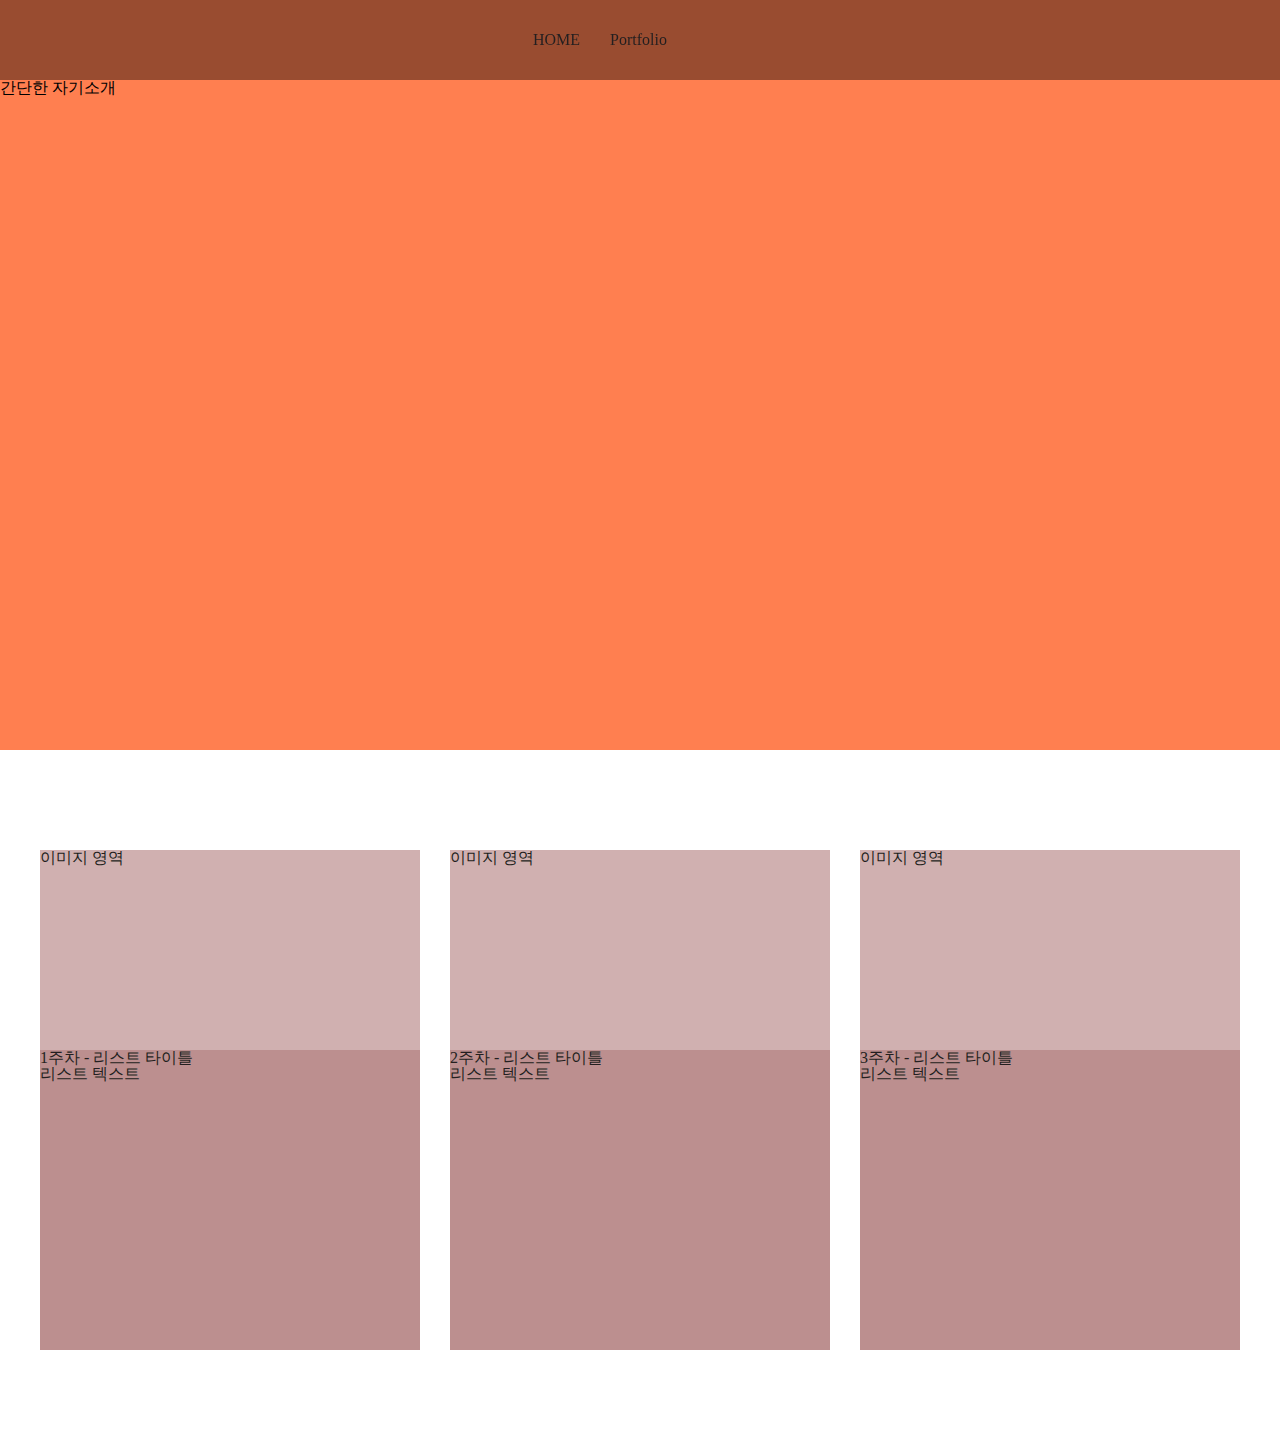
<file: index.html>
<!DOCTYPE html>
<html lang="en">
<head>
  <meta charset="UTF-8">
  <meta http-equiv="X-UA-Compatible" content="IE=edge">
  <meta name="viewport" content="width=device-width, initial-scale=1.0">
  <title>Document</title>
  <link rel="stylesheet" href="css/reset.css">
  <link rel="stylesheet" href="css/style.css">
</head>
<body>
  <header>
    <ul>
      <li><a href="#">HOME</a></li>
      <li><a href="#">Portfolio</a></li>
    </ul>
  </header>
  <div class="main_visual">
    간단한 자기소개
  </div>
  <div class="contents">
    <ul>
      <li>
        <a href="week1-basic">
          <div class="img_area">이미지 영역</div>
          <p class="list_title">1주차 - 리스트 타이틀</p>
          <p class="list_text">리스트 텍스트</p>
        </a>
      </li>
      <li>
        <a href="#">
          <div class="img_area">이미지 영역</div>
          <p class="list_title">2주차 - 리스트 타이틀</p>
          <p class="list_text">리스트 텍스트</p>
        </a>
      </li>
      <li>
        <a href="#">
          <div class="img_area">이미지 영역</div>
          <p class="list_title">3주차 - 리스트 타이틀</p>
          <p class="list_text">리스트 텍스트</p>
        </a>
      </li>
    </ul>
  </div>
</body>
</html>
</file>
<file: css/style.css>
header {
  position: fixed;
  left: 0;
  top: 0;
  width: 100%;
  height: 80px;
  background-color: rgba(0, 0, 0, 0.4);
}
header ul {
  display: flex;
  justify-content: center;
  align-items: center;
  gap: 30px;
  width: 1200px;
  height: 100%;
}
header li a, header li a:visited {
  color: #fff;
}

.main_visual {
  padding-top: 80px;
  height: 750px;
  background-color: coral;
}
.contents {
  width: 1200px;
  margin: 100px auto;
}
.contents ul {
  display: flex;
  gap: 30px;
}
.contents li {
  width: 380px;
  height: 500px;
  background-color: rosybrown;
}
.contents li a {
  display: flex;
  height: 100%;
  flex-direction: column;
}
.contents .img_area {
  height: 200px;
  background-color: rgba(255, 255, 255, 0.3);
}
</file>
